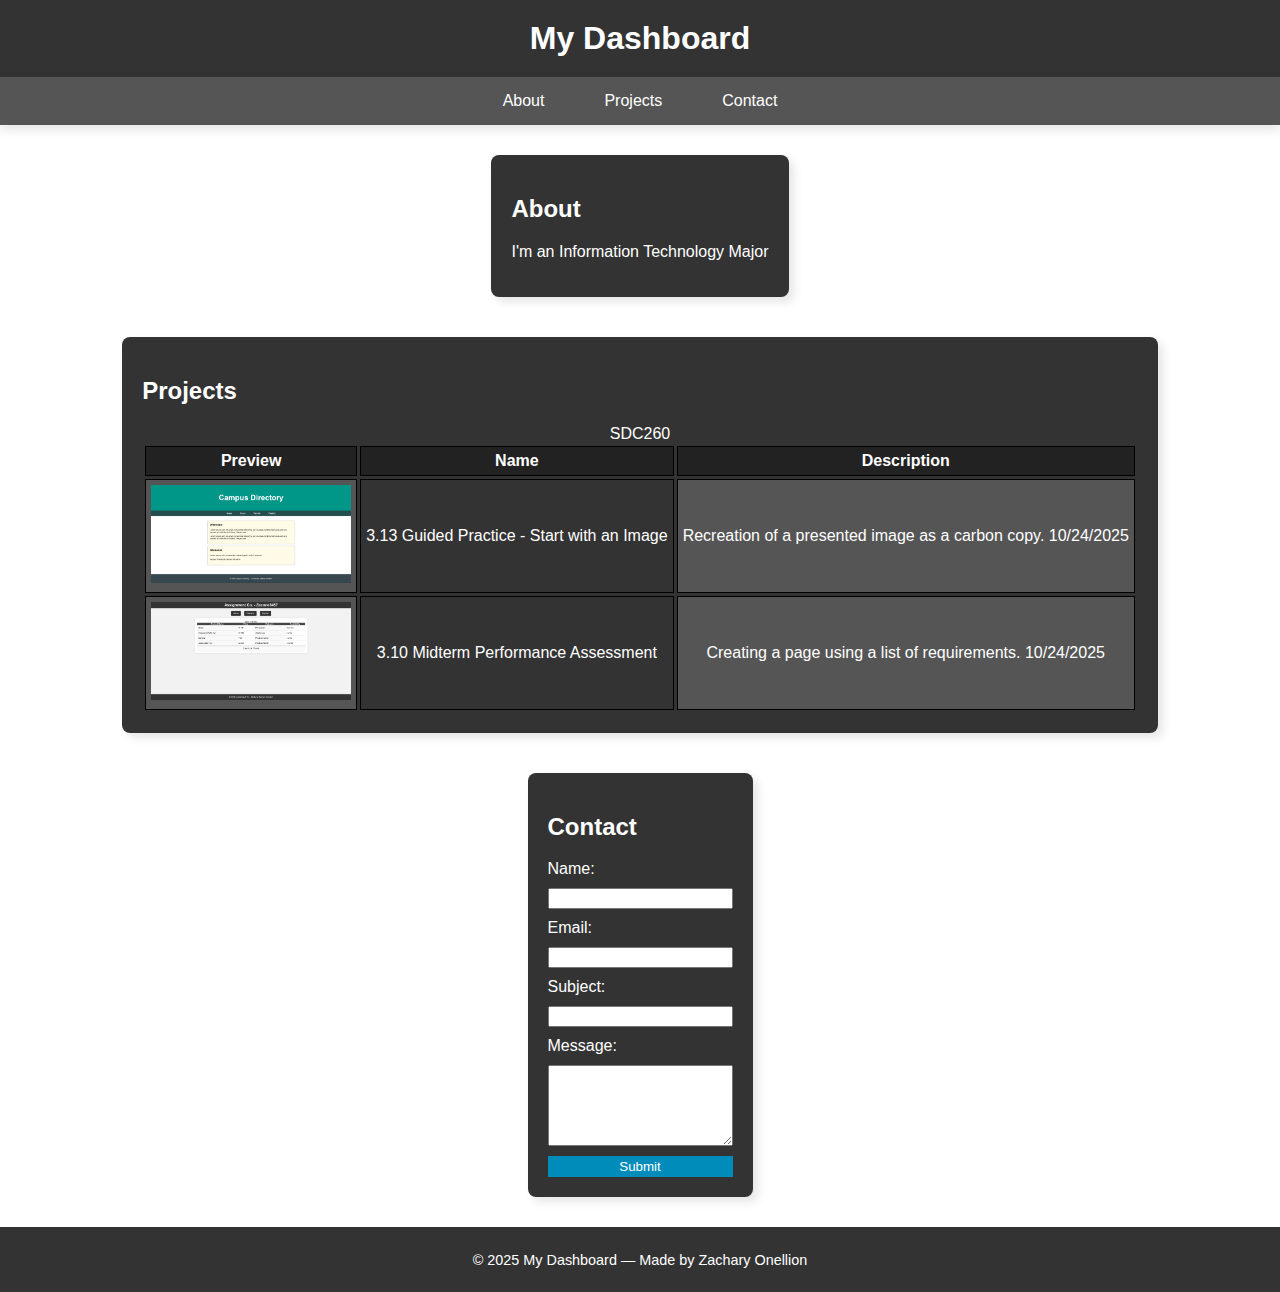
<file: index.html>
<!DOCTYPE html>
<html lang="en">
  <head>
    <meta charset="UTF-8">
    <meta name="description" content="Work for School">
    <meta name="keywords" content="SDC260, T. Sullivan">
    <meta name="author" content="Zachary Onellion">
    <meta name="viewport" content="width=device-width, initial-scale=1">

    <link rel="stylesheet" href="styles.css">
  </head>
  
  <body>
    <header>
      <h1> My Dashboard </h1>
      <!--TOC-->
      <nav>
        <ul>
          <li><a href="#About"> About </a></li>
          <li><a href="#Projects"> Projects </a></li>
          <li><a href="#Contact"> Contact </a></li>
        </ul>
      </nav>
    </header>
    
    <main>
      <section class="card" id="About">
        <h2> About </h2>
        <p> I'm an Information Technology Major </p>
      </section>
      
      <section class="card" id="Projects">
        <h2> Projects </h2>
        <table>
          <caption>SDC260</caption>
          <colgroup>
            <col span="1" class="bgCols">
            <col span="1">
            <col span="1" class="bgCols">
          </colgroup>

          <thead>
            <tr>
              <th>Preview</th>
              <th>Name</th>
              <th>Description</th>
            </tr>
          </thead>

          <tbody>
            <tr>
              <td><img src="../Images/img1.png" alt="3.13 Guided Practice, 10/24/2025"></td>
              <td>3.13 Guided Practice - Start with an Image</td><td>Recreation of a presented image as a carbon copy. 10/24/2025</td>
            </tr>
            <tr>
              <td><img src="../Images/img2.png" alt="3.10 Midterm Performance Assessment, 10/24/2025"></td>
              <td>3.10 Midterm Performance Assessment</td><td>Creating a page using a list of requirements. 10/24/2025</td>
            </tr>
          </tbody>
        </table>
      </section>
      
      <section class="card" id="Contact">
        <h2>Contact</h2>
        <form>
          <label for="sender">Name: </label>
          <input type="text" name="sender">
          <label for="email">Email: </label>
          <input type="email" name="email">
          <label for="subject">Subject: </label>
          <input type="text" name="subject">
          <label for="message">Message: </label>
          <textarea rows="5" name="message"></textarea>
          <input type="submit" value="Submit">
        </form>
      </section>
    </main>
    
    <footer>
      <p> &copy 2025 My Dashboard — Made by Zachary Onellion </p>
    </footer>
  </body>
</html>
</file>
<file: styles.css>
:root {
  --colorA: #333;
  --colorB: #555;
  --colorC: #222;
}

body {
  margin: 0;
  font-family: Arial, sans-serif;
  color: #ffffff;
  overflow: hidden;
}

header h1 {
  text-align: center;
  background-color: var(--colorA);
  padding: 20px;
  margin: 0;
}

nav ul{
  display: flex;
  background-color: var(--colorB);
  justify-content: center;
  width: 100%;
  float: left;
  list-style: none;
  padding: 0px;
  margin: 0px;
  box-shadow: 0px 5px 10px rgba(0, 0, 0, 0.1);
}

nav a {
  color: #ffffff;
  display: inline-block;
  text-decoration: none;
  padding: 10px;
  text-decoration: none;
  transition: background-color 0.3s;
  margin: 5px 20px;
  border-radius: 10px;
}

nav a:hover {
  background-color: var(--colorA);
  border-radius: 10px;
}

main {
  display: flex;
  flex-wrap: wrap;
  justify-content: center;
  padding: 10px 20px;;
  transition: transform 0.5s ease-in-out;
}

main:hover {
  transform: scale(1.05);
}

table {
  text-align: center;
  border-spacing: 3px;
}

th {
  background-color: var(--colorC);
}

th, td {
  padding: 5px;
  border: 1px solid #000;
}

footer {
  font-size: 0.9em;
  text-align: center;
  background-color: var(--colorA);
  padding: 10px;
}

img {
  max-width: 200px;
  max-height: 200px;
}

input, textarea {
  outline-color: transparent;
}

input:focus, textarea:focus {
  outline-color: #000;
  transition: outline-color 0.5s ease;
}

input[type="submit"] {
  text-align: center;
  color: #ffffff;
  border-color: transparent;
  background-color: #008CBA;
  cursor: pointer;
  transition: background-color 0.5s ease
}

input[type="submit"]:hover {
  border-color: transparent;
  background-color: #04AA6D;
  transition: background-color 0.5s ease;
}
/* Classes */
.card {
background-color: var(--colorA); 
border-radius: 8px;
padding: 20px 20px;
box-shadow: 5px 5px 10px rgba(0, 0, 0, 0.1);
margin: 20px 20px;
transition: transform 0.3s ease, box-shadow 0.3s ease;
}

.card:hover {
transform: translateY(-5px) scale(1.02);
box-shadow: 5px 5px 10px rgba(0, 0, 0, 0.2);
}

.bgCols {
  background-color: var(--colorB);
}

/* Identifications */
#Contact form {
  display: flex;
  flex-direction: column;
  gap: 10px;
}
</file>
